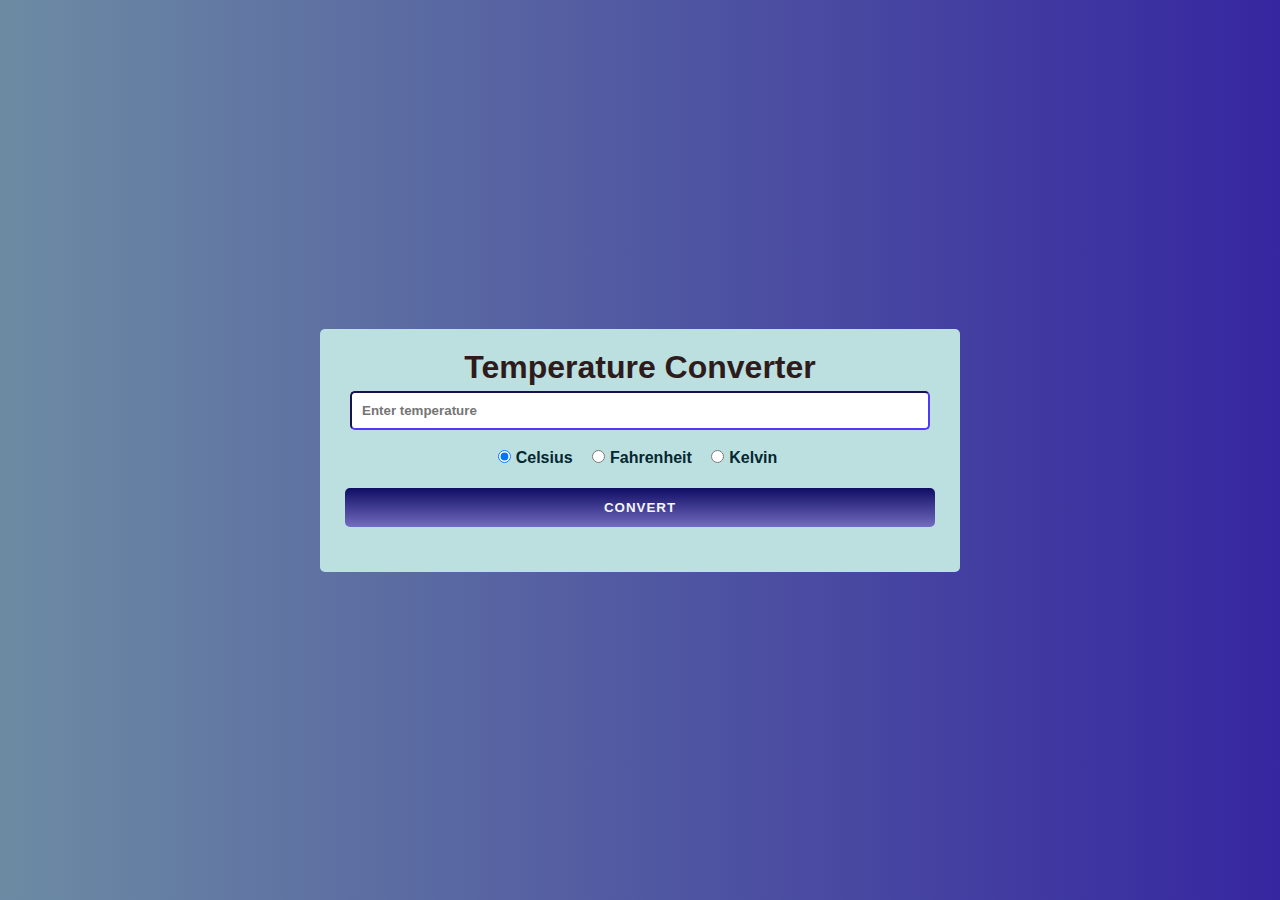
<file: 𝒐𝒊𝒃𝒔𝒊𝒑_𝒕𝒂𝒔𝒌𝒏3/index.html>
<!DOCTYPE html>
<html lang="en">
<head>
    <meta charset="UTF-8">
    <meta name="viewport" content="width=device-width, initial-scale=1.0">
    <title>Temperature Converter</title>
    <link rel="stylesheet" href="styles.css">
</head>
<body>
    
    <div class="temperature-converter">
        <h1>Temperature Converter</h1>
        <input class="inputs" type="number" id="temperature" placeholder="Enter temperature" step="any">
        <div class="inputs">
            <label><input type="radio" name="unit" value="C" checked>Celsius</label>
            <label><input type="radio" name="unit" value="F">Fahrenheit</label>
            <label><input type="radio" name="unit" value="K">Kelvin</label>
        </div>
        <button class="button" id="showButton" onclick="convertTemperature()">Convert</button>
        <div id="result">

        </div>
    </div>
    

    <script src="script.js"></script>
</body>
</html>
</file>
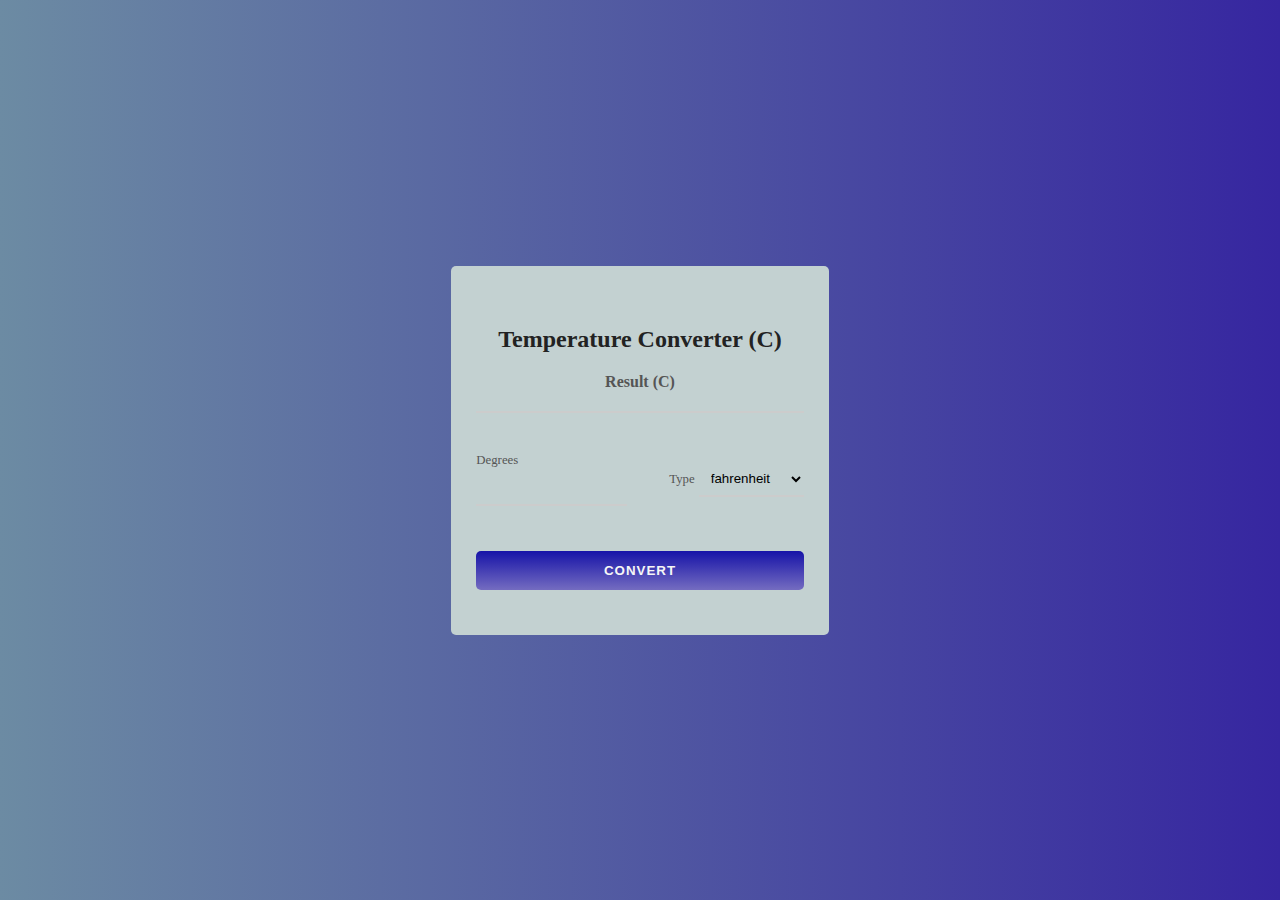
<file: 𝒐𝒊𝒃𝒔𝒊𝒑_𝒕𝒂𝒔𝒌𝒏3/Nouveau dossier (2)/index.html>
<!DOCTYPE html>
<html lang="en">
  <head>
    <meta charset="UTF-8" />
    <meta name="viewport" content="width=device-width, initial-scale=1.0" />
    <title>Temperature Converter Website </title>
    
    <link rel="stylesheet" href="style.css" />

    
    <link rel="stylesheet"
  href="https://unpkg.com/boxicons@latest/css/boxicons.min.css">

      
      <link rel="stylesheet" href="https://cdnjs.cloudflare.com/ajax/libs/font-awesome/4.7.0/css/font-awesome.min.css">

  </head>
  <body>
    <div class="container">
        <div class="temperature-converter">
            <div class="mobile">
              
            </div>

            <h1 class="title">Temperature Converter (C)</h1>

            <div class="result">
              <span class="result-heading">Result (C)</span>
              <h2 class="celsius-value" id="celsius"></h2>
            </div>

            <div class="degree-type">
          
              <div class="degree-field">
                <label for="degree">Degrees</label>
                <input type="number" name="degree" id="degree" />
              </div>

              <div class="temp-field">
                <label for="temp-type">Type</label>
                <select name="temperatures" id="temp-type" autocomplete="on">
                  <option id="fahrenheit" value="fahrenheit">fahrenheit</option>
                  <option id="kelvin" value="kelvin">kelvin</option>
                  <option id="kelvin" value="kelvin">Percentage</option>
                </select>
              </div>
            </div>
            <button id="convert-btn">Convert</button>
            
        </div>
      </div>
    
    <script src="script.js"></script>
  </body>
</html>
</file>
<file: 𝒐𝒊𝒃𝒔𝒊𝒑_𝒕𝒂𝒔𝒌𝒏3/styles.css>
* {
    box-sizing: border-box;
    margin: 0;
    padding: 0;
  }

body {
    font-family: Arial, sans-serif;
    display: flex;
    justify-content: center;
    align-items: center;
    height: 100vh;
    background-color: #f4f4f4;
    width: 100vw;
    background-color: #ff0000;
    background: linear-gradient(90deg, #6c8ba3 0%, #3626a0 100%);
    color: #2e1c1c;
    font-size: 1rem;
    justify-content: center;

     }
     .temperature-converter {
      text-align: center;
      background: #bce0e0;
      border-radius: 5px;
      position: relative;
      display: flex;
      flex-direction: column;
      justify-content: center;
      padding: 20px 25px 45px;
      min-width: 200px;
      width: 50%;
      height: auto;
      box-shadow: -5px -5px 250px 0px rgba(255, 255, 255, 0.02) inset;
      backdrop-filter: blur(21px);
    }

#result h1 {
    position: relative;
    justify-content: center;
    left: 260px;
    top: -110px;
    color: #6b1818;
    font-size: 1.7rem;
    text-align: center;

}

div {
    margin: 10px;
}

input {
    margin: 5px;
    padding: 10px;
    border-color: #3626a0;
    border-radius: 5px;
    
}
.inputs {
  color: #042730;
 font-weight: bold;
} 


label {
    margin-right: 10px;
     }
.button {
    background: linear-gradient(to bottom, #0e0d64, #746cc0);
    border: none;
    outline: none;
    border-radius: 5px;
    color: #f6f6f6;
    cursor: pointer;
    font-weight: bold;
    letter-spacing: 1px;
    text-transform: uppercase;
    margin-top: 10px;
    padding: 12px 80px;
    transition: all 0.3s ease-in;
  }
  .button:hover {
    background: linear-gradient(to bottom, #1a072bce, #570d88);
  }
#result {
  align-items: center;
  margin-top: 20px;
  padding: 10px;
  border-radius: 5px;
  border-color: #0e0d64;
  border-style:solid;
  font-weight: bold;
  display: none;
}
</file>
<file: 𝒐𝒊𝒃𝒔𝒊𝒑_𝒕𝒂𝒔𝒌𝒏3/Nouveau dossier (2)/style.css>
* {
    box-sizing: border-box;
    margin: 0;
    padding: 0;
  }
  
  body {
    background-color: #ff0000;
    background: linear-gradient(90deg, #6c8ba3 0%, #3626a0 100%);
    color: #222;
    font-size: 1rem;
    display: flex;
    justify-content: center;
    align-items: center;
    width: 100vw;
    height: 100vh;
  }
  
  .mobile {
    display: flex;
    justify-content: space-between;
    margin-bottom: 40px;
    font-size: 18px;
    font-weight: 700;
  }
  
  .temperature-converter {
    background: #c3d1d1;
    border-radius: 5px;
    position: relative;
    display: flex;
    flex-direction: column;
    justify-content: center;
    padding: 20px 25px 45px;
    min-width: 320px;
    width: 100%;
    height: auto;
    box-shadow: -5px -5px 250px 0px rgba(255, 255, 255, 0.02) inset;
    backdrop-filter: blur(21px);
  }
  
  .title {
    color: #222;
    font-size: 1.5rem;
    text-align: center;
  }
  .result {
    text-align: center;
    margin: 20px 0;
  }
  .result-heading {
    color: #555;
    font-size: 1rem;
    font-weight: 600;
  }
  .celsius-value {
    border-bottom: 2px solid #ccc;
    padding: 10px;
    transition: all .45s ease;
  }
  label {
    color: #555;
    font-size: 0.8rem;
    margin-bottom: 5px;
  }
  input,
  select {
    background: transparent;
    border: none;
    outline: none;
    border-bottom: 2px solid #ccc;
    padding: 8px;
    margin-bottom: 15px;
  }
  input:focus {
    border: 1px solid #4c49f3;
  }
  .degree-type {
    display: flex;
    justify-content: space-between;
    align-items: center;
    padding: 20px 0;
  }
  .degree-field {
    display: flex;
    flex-direction: column;
    width: 46%;
  }
  option {
    background-color: #3c39e7;
    color: #f6f6f6;
  }
  #convert-btn {
    background: linear-gradient(to bottom, #1613a8, #746cc0);
    border: none;
    outline: none;
    border-radius: 5px;
    color: #f6f6f6;
    cursor: pointer;
    font-weight: bold;
    letter-spacing: 1px;
    text-transform: uppercase;
    margin-top: 10px;
    padding: 12px 80px;
    transition: all 0.3s ease-in;
  }
  #convert-btn:hover {
    background: linear-gradient(to bottom, #4a47e7, #322fda);
  }
  
  
  .fa {
    margin-left: -12px;
    margin-right: 8px;
  }
  
  .loading {
    display: none;
  }
</file>
